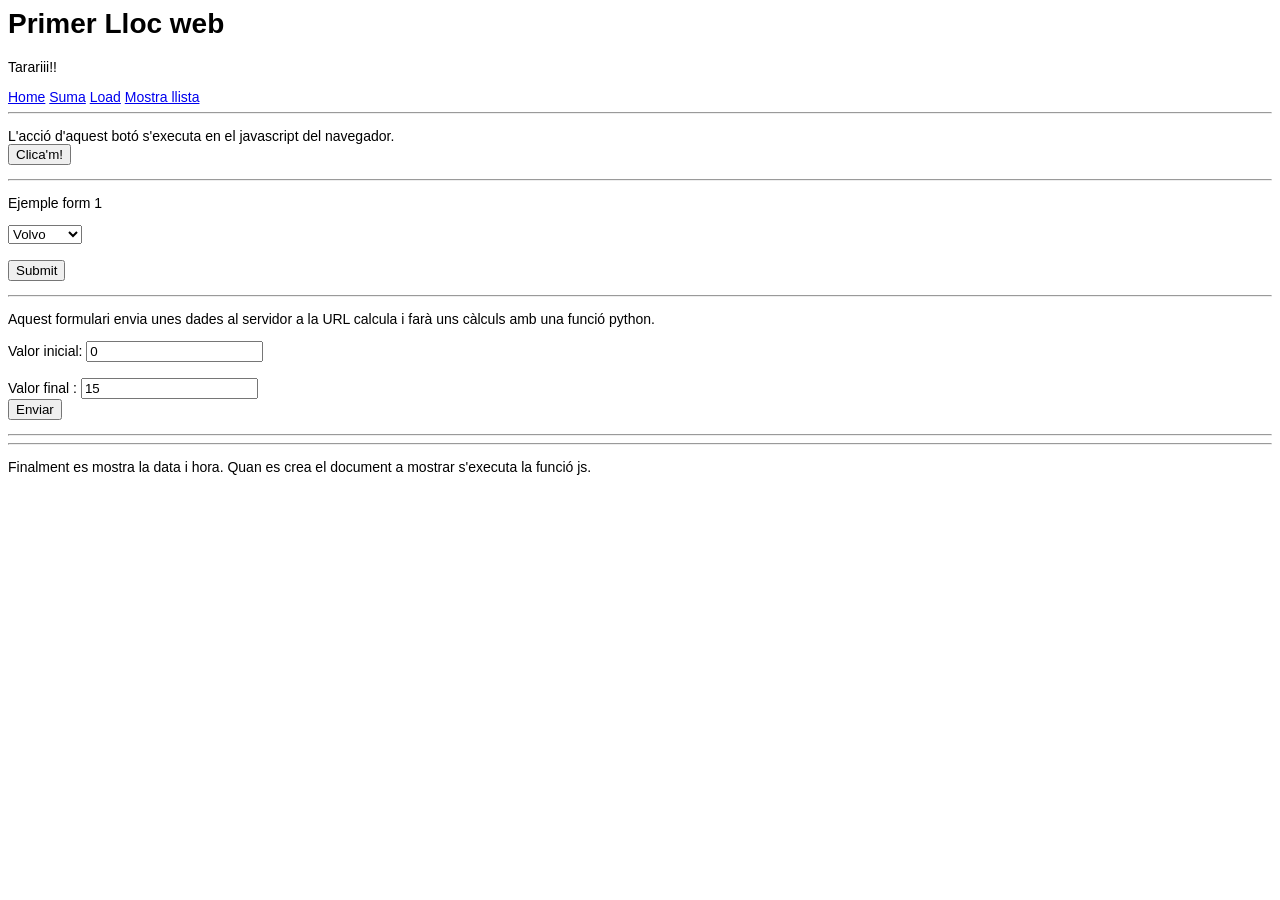
<file: llocweb1/app/templates/index.html>
<html>
  <head>
    <meta charset="utf-8" >
    <title>LLOC 1</title>
    <!-- en local -->
  

   <script type = "text/javascript">
    $(document).ready(function(){
       document.getElementById('#demo').innerHTML = Date();
     });
    </script>
    <style>
      body{font: 14px sans-serif;}
    </style>
  </head>

  <body>

      <h1>Primer Lloc web</h1>
      <p>Tarariii!!</p>
      <div>
 	 <a href="/index" class="active">Home</a>
  	 <a href="/sumavalors">Suma</a>
    <a href="/load">Load</a>
    <a href="/llistat">Mostra llista</a>
      </div>	
      <hr>
      <p> L'acció d'aquest botó s'executa en el javascript del navegador. <br>
        <button onclick="alert('Hello world!')">Clica'm!</button></p>
      <hr>
      <!--<form action="/action_page.php">-->
        <p>Ejemple form 1</p>
        <form action="/cotxe" method="post">
        <select name="cars">
          <option value="volvo">Volvo</option>
          <option valua="batmovil">Batmovil</option>
          <option value="saab">Saab</option>
          <option value="fiat">Fiat</option>
          <option value="audi">Audi</option>
        </select>
        <br><br>
        <input type="submit">
      </form>
      <hr>

      <p>Aquest formulari envia unes dades al servidor a la URL calcula i farà
        uns càlculs amb una funció python. </p>
      <form action="/calcula" method="post">
        <!-- si es vol el resultat en una nova pestaña cal afegir taget="blank" després de method-->
        Valor inicial: <input type="text" name="vini" value="0"><br>
        <br>
        Valor final  : <input type="text" name="vfin" value="15"><br>
        <input type="submit" value="Enviar">
      </form>
      <hr>

      <hr>
      <p> Finalment es mostra la data i hora. Quan es crea el document a mostrar
         s'executa la funció js.</p>
      <!-- mostra la data -->
      <p id="#demo"></p>
  </body>
</html>
</file>
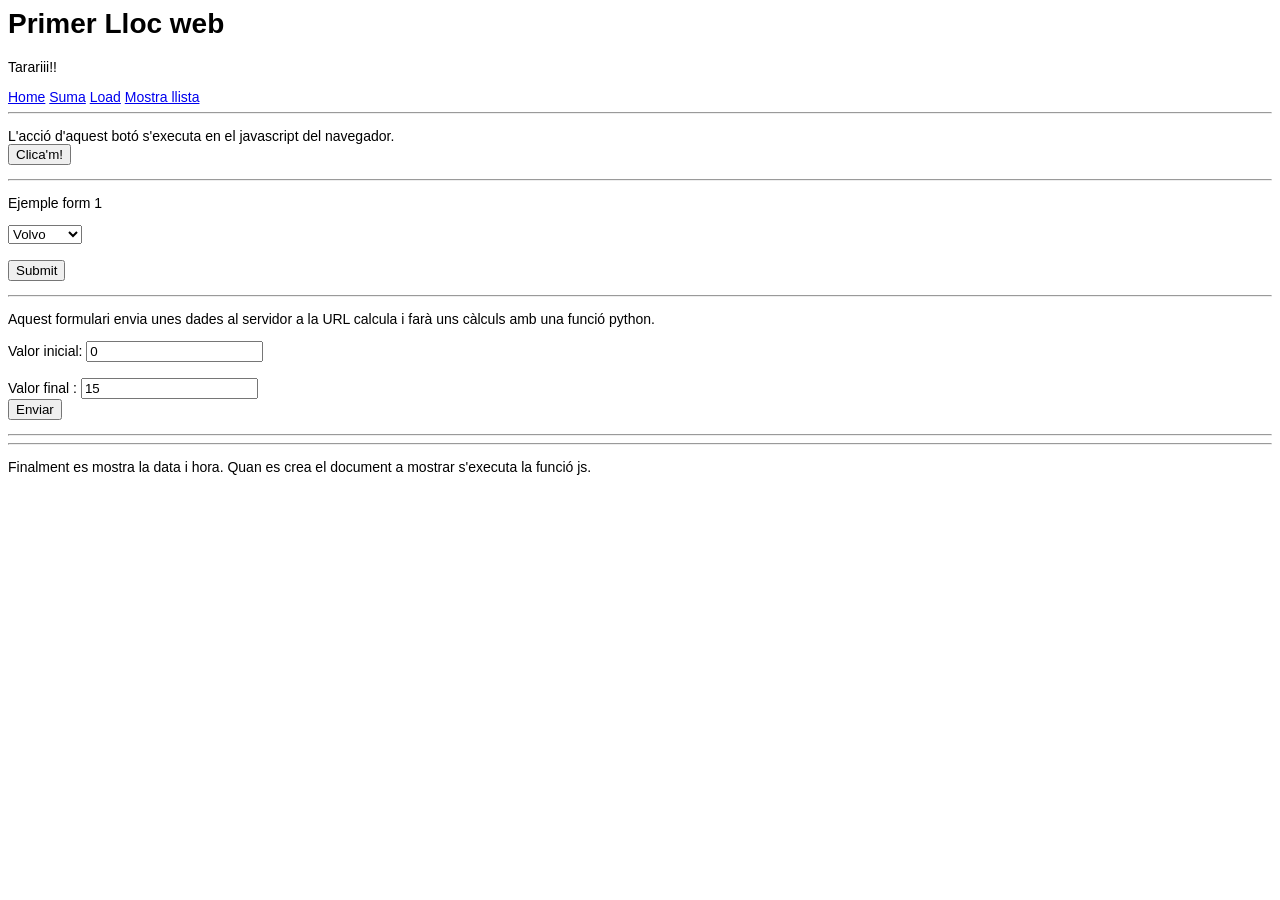
<file: llocweb1/llocweb1/app/templates/index.html>
<html>
  <head>
    <meta charset="utf-8" >
    <title>LLOC 1</title>
    <!-- en local -->
  

   <script type = "text/javascript">
    $(document).ready(function(){
       document.getElementById('#demo').innerHTML = Date();
     });
    </script>
    <style>
      body{font: 14px sans-serif;}
    </style>
  </head>

  <body>

      <h1>Primer Lloc web</h1>
      <p>Tarariii!!</p>
      <div>
 	 <a href="/index" class="active">Home</a>
   <a href="/sumavalors">Suma</a>
   <a href="/load">Load</a>
   <a href="/llistat">Mostra llista</a>
      </div>	
      <hr>
      <p> L'acció d'aquest botó s'executa en el javascript del navegador. <br>
        <button onclick="alert('Hello world!')">Clica'm!</button></p>
      <hr>
    <!--<form action="/action_page.php">-->
    <p>Ejemple form 1</p>
    <form action="/cotxe" method="post">
        <select name="cars">
          <option value="volvo">Volvo</option>
          <option valua="batmovil">Batmovil</option>
          <option value="saab">Saab</option>
          <option value="fiat">Fiat</option>
          <option value="audi">Audi</option>
        </select>
        <br><br>
        <input type="submit">
     </form>
      <hr>

    <p>Aquest formulari envia unes dades al servidor a la URL calcula i farà
        uns càlculs amb una funció python. </p>
    <form action="/calcula" method="post">
        <!-- si es vol el resultat en una nova pestaña cal afegir taget="blank" després de method-->
        Valor inicial: <input type="text" name="vini" value="0"><br>
        <br>
        Valor final  : <input type="text" name="vfin" value="15"><br>
        <input type="submit" value="Enviar">
    </form>
      <hr>

      <hr>
      <p> Finalment es mostra la data i hora. Quan es crea el document a mostrar
         s'executa la funció js.</p>
      <!-- mostra la data -->
      <p id="#demo"></p>
  </body>
</html>
</file>
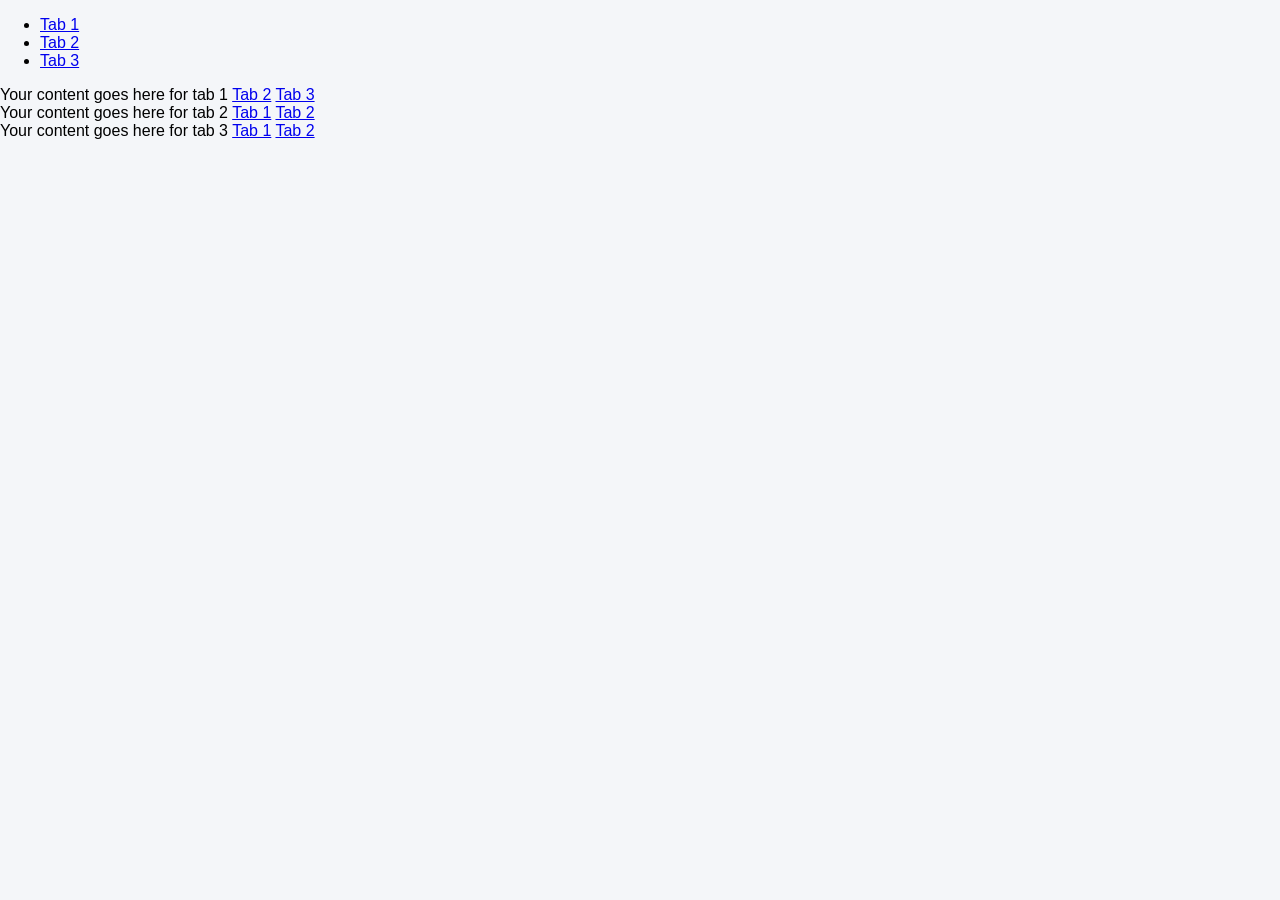
<file: test2.html>
<!DOCTYPE html>
<html lang="en">
  <head>
    <meta charset="utf-8" />
    <meta name="viewport" content="width=device-width, initial-scale=1.0">
    <title>Engilab ETSEIB</title>
    <link rel="stylesheet" href="style.css">
  </head>
  <body>
    <div id="tabs">
    <ul>
        <li><a href="#tabs-1">Tab 1</a>
        </li>
        <li><a href="#tabs-2">Tab 2</a>
        </li>
        <li><a href="#tabs-3">Tab 3</a>
        </li>
    </ul>
    <div id="tabs-1">
        Your content goes here for tab 1
        <a href="#tabs-2">Tab 2</a>
        <a href="#tabs-3">Tab 3</a>
    </div>
    <div id="tabs-2">
        Your content goes here for tab 2
        <a href="#tabs-1">Tab 1</a>
        <a href="#tabs-3">Tab 2</a>
    </div>
    <div id="tabs-3">
        Your content goes here for tab 3
        <a href="#tabs-1">Tab 1</a>
        <a href="#tabs-2">Tab 2</a>
    </div>
</div>
  </body>
</html>
</file>
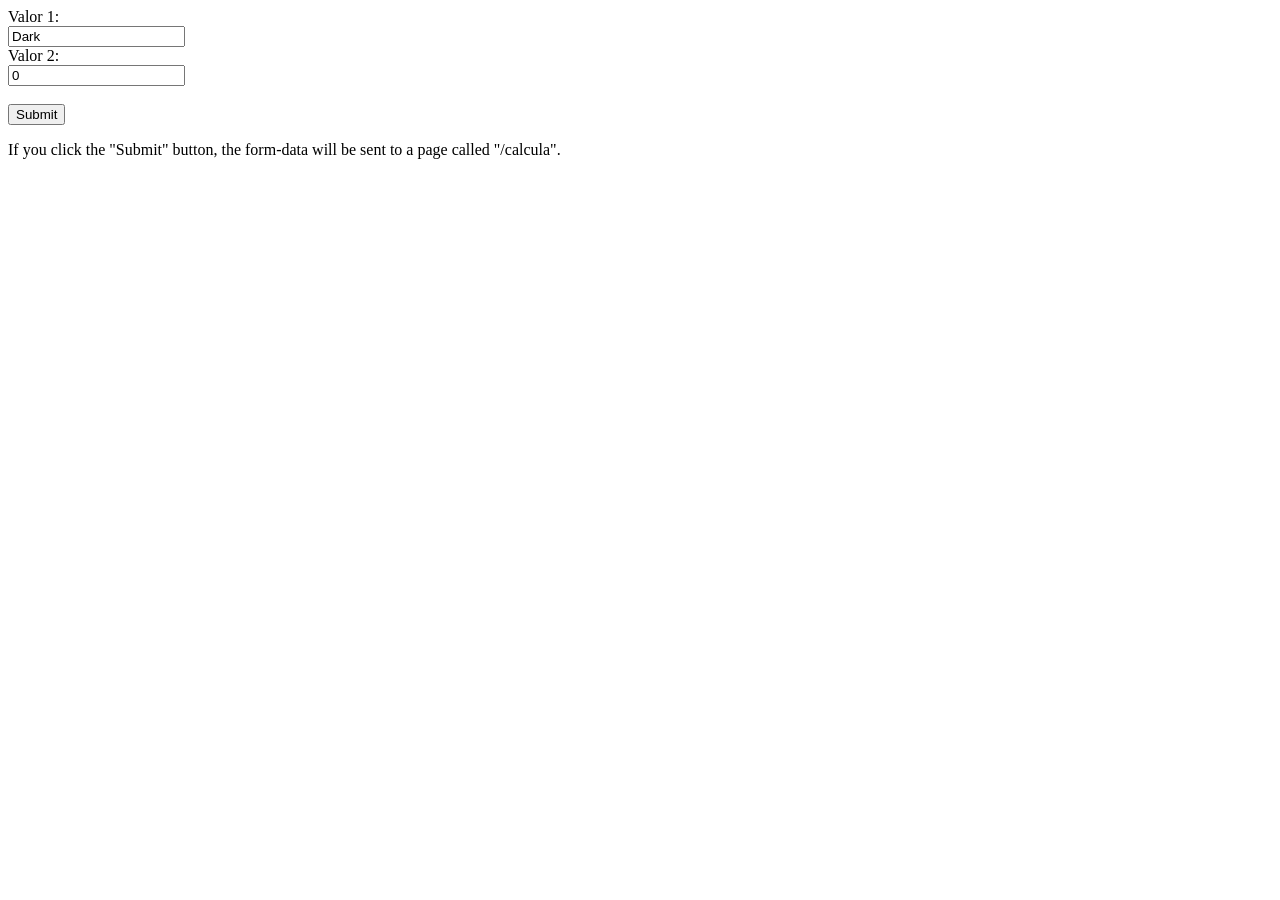
<file: llocweb1/app/templates/sumav.html>
<!DOCTYPE html>
<html>

<body>

<form action="/calcula" method="post">
  Valor 1:<br>
  <input type="text" name="vini" value="Dark">
  <br>
  Valor 2:<br>
  <input type="text" name="vfin" value="0">
  <br><br>
  <input type="submit" value="Submit">
</form> 

<p>If you click the "Submit" button, the form-data will be sent to a page called "/calcula".</p>

</body>
</html>
</file>
<file: style.css>
/* Page base styling */
body {
  font-family: Arial, Helvetica, sans-serif;
  margin: 0;
  background-color: #f4f6f9;
}

/* Modal background */
.modal {
  display: none;
  position: fixed;
  z-index: 1000;
  inset: 0;
  background: rgba(0, 0, 0, 0.5);
  backdrop-filter: blur(4px);
  justify-content: center;
  align-items: center;
}

/* Modal content */
.modal-content {
  background: #ffffff;
  padding: 30px;
  border-radius: 12px;
  width: 400px;
  max-width: 90%;
  box-shadow: 0 15px 40px rgba(0, 0, 0, 0.2);
  position: relative;
  animation: fadeZoom 0.3s ease;
}

/* Close button */
.close {
  position: absolute;
  right: 20px;
  top: 15px;
  font-size: 24px;
  font-weight: bold;
  color: #666;
  cursor: pointer;
  transition: 0.2s;
}

.close:hover {
  color: #e63946;
}

/* Input styling */
input[type="text"],
input[type="password"] {
  width: 100%;
  padding: 12px;
  margin: 8px 0 20px;
  border-radius: 8px;
  border: 1px solid #ccc;
  font-size: 14px;
  transition: 0.2s;
}

input:focus {
  border-color: #3a86ff;
  outline: none;
}

/* Buttons */
button {
  width: 100%;
  padding: 12px;
  border: none;
  border-radius: 8px;
  background-color: #3a86ff;
  color: white;
  font-size: 15px;
  cursor: pointer;
  transition: 0.2s;
}

button:hover {
  background-color: #265dbe;
}

.cancelbtn {
  background-color: #adb5bd;
}

.cancelbtn:hover {
  background-color: #6c757d;
}

/* Animation */
@keyframes fadeZoom {
  from {
    opacity: 0;
    transform: scale(0.9);
  }
  to {
    opacity: 1;
    transform: scale(1);
  }
}
</file>
